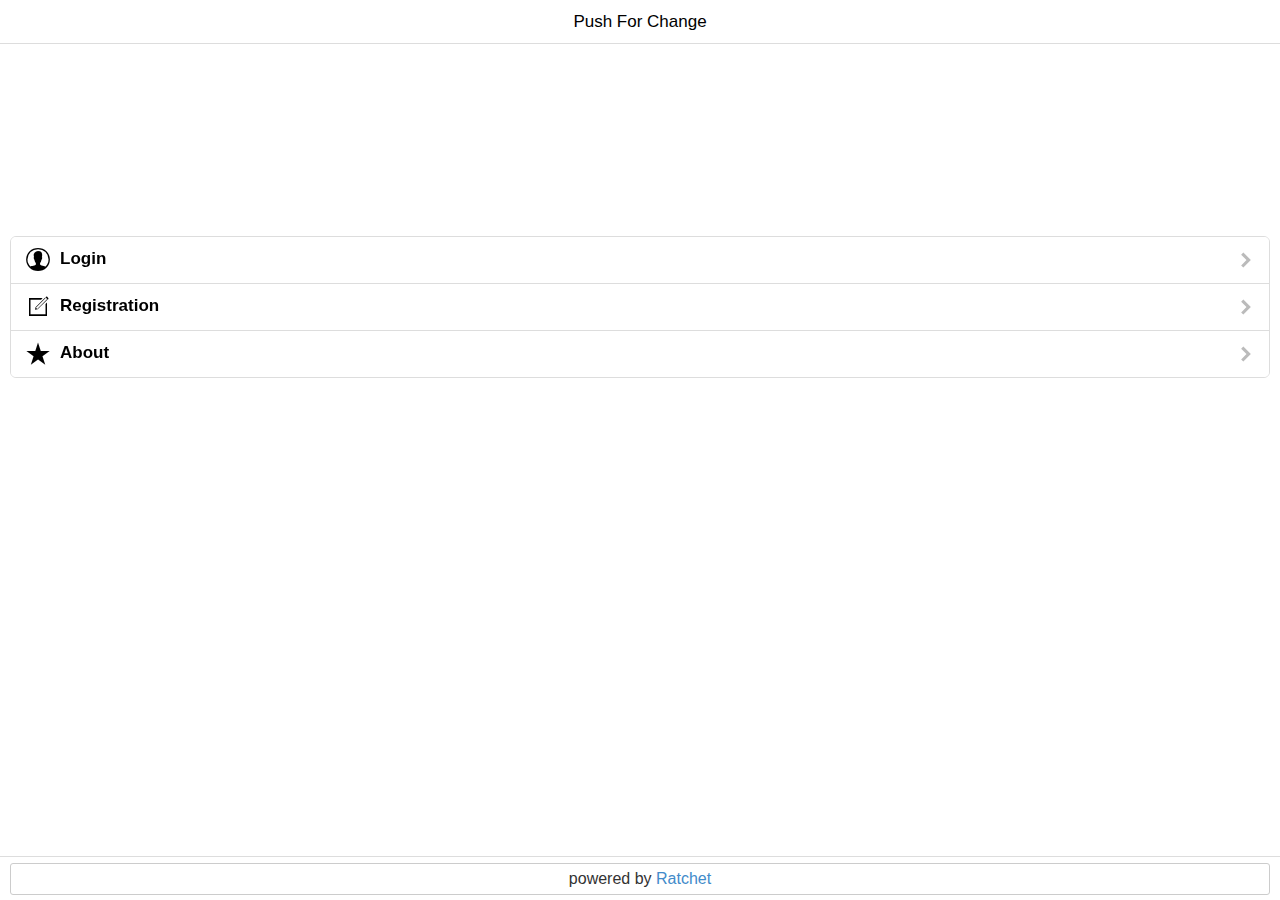
<file: index.html>
<!DOCTYPE html>
<html>
  <head>
    <meta charset="utf-8">
    <title>Push For Change</title>

    <!-- Sets initial viewport load and disables zooming  -->
    <meta name="viewport" content="initial-scale=1, maximum-scale=1, user-scalable=no, minimal-ui">

    <!-- Makes your prototype chrome-less once bookmarked to your phone's home screen -->
    <meta name="apple-mobile-web-app-capable" content="yes">
    <meta name="apple-mobile-web-app-status-bar-style" content="black">

    <!-- Include the compiled Ratchet CSS -->
    <link href="resources/css/ratchet.css" rel="stylesheet">
	<link href="http://maxcdn.bootstrapcdn.com/font-awesome/4.2.0/css/font-awesome.min.css" rel="stylesheet">
    <script src="resources/js/ratchet.js"></script>
  </head>
  <body>

    <!-- Make sure all your bars are the first things in your <body> -->
    <header class="bar bar-nav">
      <h1 class="title">Push For Change</h1>
    </header>

    <!-- Wrap all non-bar HTML in the .content div (this is actually what scrolls) -->
    <div class="content">
	  <div class="card spacing-up-15">
        <ul class="table-view">
            <li class="table-view-cell">
              <a class="push-right" href="#login-modal">
			  <span class="media-object pull-left icon icon-person"></span>
              <strong>Login</strong>
            </a>
          </li>
          <li class="table-view-cell">
            <a class="push-right" href="#regist-modal">
			<span class="media-object pull-left icon icon-compose"></span>
              <strong>Registration</strong>
            </a>
          </li>
          <li class="table-view-cell">
            <a class="push-right" href="#about-modal" data-transition="slide-in">
			<span class="media-object pull-left icon icon-star-filled"></span>
              <strong>About</strong>
            </a>
          </li>
        </ul>
      </div> <!-- End menu options -->
        
      <div class="bar bar-standard bar-footer">
        <button class="btn btn-block">powered by <a href="http://goratchet.com">Ratchet</a></button>
      </div> <!-- end footer -->
    </div>
    
    <!-- Modals -->
	<div id="login-modal" class="modal">
		<header class="bar bar-nav" class="modal">
			<a class="icon icon-close pull-right" href="#login-modal"></a>
			<h1 class="title">Log In</h1>
		</header>
    	<div class="content">
			<form action="core/home.html" class="spacing-w-1 spacing-up-5">
				<input type="search" placeholder="email" value="Ada Seen">
				<input type="password" placeholder="password" value="password">
                <button class="btn btn-primary btn-block">Log In</button>
			</form>
		</div>
	</div><!-- End Login Modal -->
    
    <div id="regist-modal" class="modal">
		<header class="bar bar-nav" class="modal">
			<a class="icon icon-close pull-right" href="#regist-modal"></a>
			<h1 class="title">Register</h1>
		</header>
    	<div class="content">
            <form action="core/home.html" class="input-group"> 
                <div class="input-row">
                    <label>Email</label>
                    <input id="id-email" type="email" placeholder="address" value="hacker@hackathons.edu">
                </div>

                <div class="input-row">
                    <label>Password</label>
                    <input id="id-password" type="password" placeholder="password" value="password">
                </div>

                <div class="input-row">
                    <label>First</label>
                    <input id="id-fname" type="text" placeholder="first name" value="Ada">
                </div>
                
                <div class="input-row">
                    <label>Last</label>
                    <input id="id-lname" type="text" placeholder="last name" value="Seen">
                </div>

                <div class="input-row">
                    <label>Phone</label>
                    <input id="id-phone" type="text" placeholder="phone number" value="17729810912">
                </div>

                <div class="input-row">
                    <label>License</label>
                    <input id="id-plate" type="text" placeholder="plate number" value="9J23SAJ21321421D">
                </div>
                
                <button id="submit" class="btn btn-positive btn-block spacing-up-5 spacing-w-1">Register</button>
            </form>
		</div>
	</div><!-- End Registration Modal -->
    
    <div id="about-modal" class="modal">
        <header class="bar bar-nav" class="modal">
			<a class="icon icon-close pull-right" href="#about-modal"></a>
			<h1 class="title">About</h1>
		</header>
    	<div class="content">
            <ul class="table-view">
                <li class="table-view-cell media">
                    <span class="media-object pull-left fa fa-wrench fa-2x"></span>
                    <div class="media-body">
                        MHacks
                        <p>This project was started at MHacks IV and later completed after the Hackathon. Three university students and one high school student
                        came together as strangers to one another and built this mobile web app.
                        </p>
                    </div>
                </li>
                <li class="table-view-cell media">
                    <span class="media-object pull-left fa fa-group fa-2x"></span>
                    <div class="media-body">
                        Developers
                        <p>Andy Vuong - UX/Backend</p>
                        <p>Michelle Zheng - UX</p>
                        <p>Amit Rathi - Backend</p>
                        <p>Jonathan Scher - Web</p>
                    </div>
                </li>
                <li class="table-view-cell media">
                    <span class="media-object pull-left fa fa-graduation-cap fa-2x"></span>
                    <div class="media-body">
                        Representing
                        <p>UIUC, Wayne State University, and HS Hackers!</p>
                    </div>
                </li>
            </ul>
		</div>
	</div><!-- End About Modal -->

    <script src="http://ajax.googleapis.com/ajax/libs/jquery/2.1.1/jquery.min.js"></script>
    <script src='https://cdn.firebase.com/js/client/1.0.15/firebase.js'></script>
    <script src="https://cdn.firebase.com/js/simple-login/1.6.3/firebase-simple-login.js"></script>
      	
    <script>
        var firebaseRef = new Firebase("FIREBASE");
        
        var authClient = new FirebaseSimpleLogin(firebaseRef, function(error,user){
            if(error) {
                console.log(error);
            }
            else if(user) {
                console.log("User ID: ");
            }
            else {
                // user logged out currently
            }
        });
        
        
        $("#submit").click( function() {
            var userRef = firebaseRef.child("users");
                
            var email = $("#id-email").val();
            var password = $("#id-password").val();

            /**
            * Create a new user
            */
            authClient.createUser(email, password, function(error, user) {
                if(error == null) {
                    console.log("User created successfully", user);
                } 
                else {
                    console.log("Error creating user:", error);
                }
            });

    </script>
    <!-- end scripts -->
  </body>
</html>
</file>
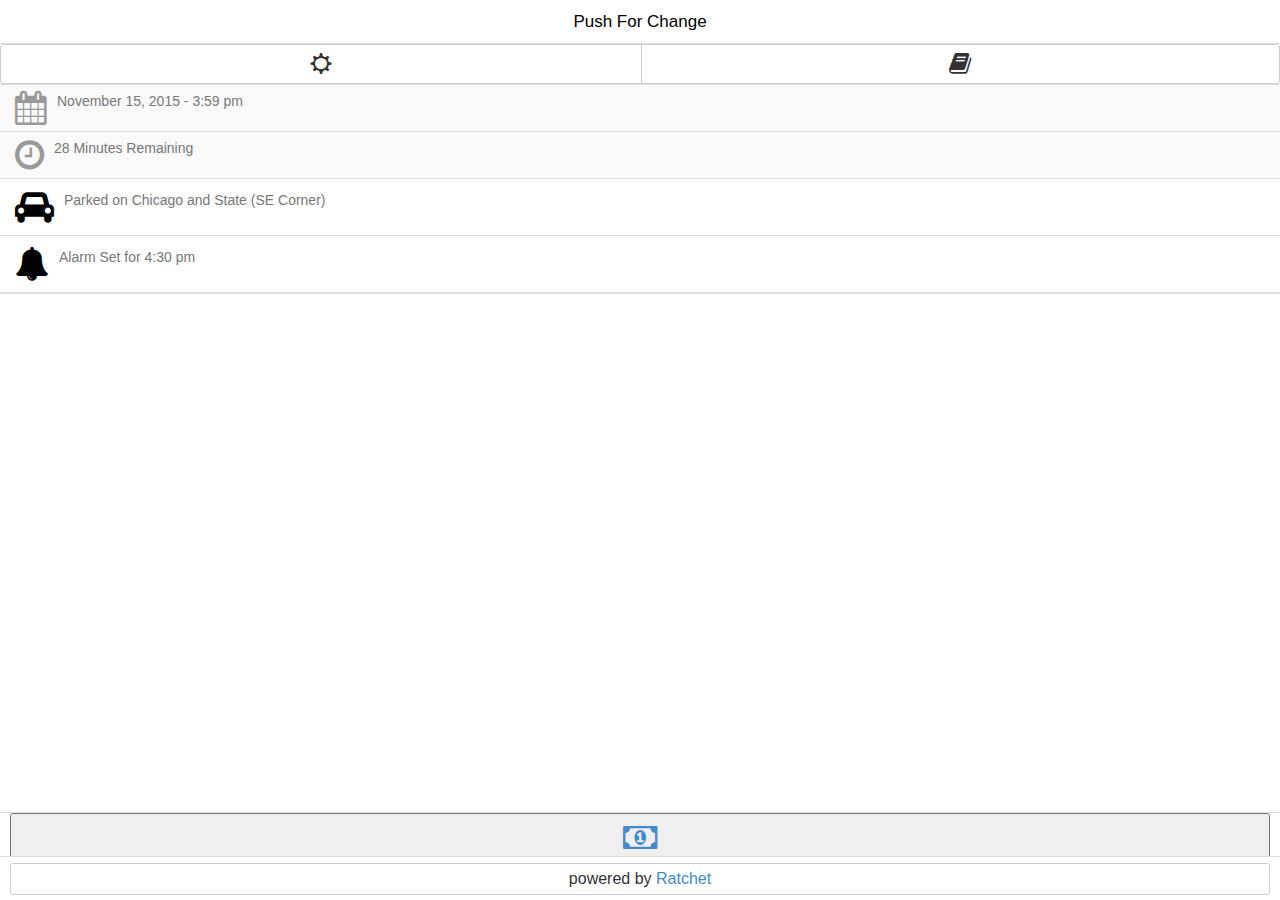
<file: core/home.html>
<!DOCTYPE html>
<html>
  <head>
    <meta charset="utf-8">
	<title>Push For Change</title>
    <meta name="viewport" content="initial-scale=1, maximum-scale=1, user-scalable=no, minimal-ui">
	<meta name="apple-mobile-web-app-capable" content="yes">
    <meta name="apple-mobile-web-app-status-bar-style" content="black">
	<link href="http://maxcdn.bootstrapcdn.com/font-awesome/4.2.0/css/font-awesome.min.css" rel="stylesheet">
    <link href="../resources/css/ratchet.css" rel="stylesheet">
    <script src="../resources/js/ratchet.js"></script>
  </head>
  <body>

  	<!-- header: settings and history -->
    <header class="bar bar-nav">
		<h1 class="title">Push For Change</h1>
	</header>

    <!-- Wrap all non-bar HTML in the .content div (this is actually what scrolls) -->
    <div class="content">
		<div class="segmented-control">
			<a href="#settings-modal" class="control-item"><span class="icon icon-gear"></span></a>
			<a href="#history-modal" class="control-item"><span class="fa fa-book fa-2x"></span></a>
		</div>	
		<ul class="table-view">
			<li class="media table-view-cell table-view-divider">	
				<span class="media-object pull-left fa fa-calendar fa-2x"></span>
                    <div class="media-body">
                        <p>November 15, 2015 - 3:59 pm</p>
                    </div>
			</li>
            
			<!-- Time Remaining Display -->
			<li class="media table-view-cell table-view-divider">	
				<span class="media-object pull-left fa fa-clock-o fa-2x"></span>
                <div class="media-body">
                    <p>28 Minutes Remaining</p>
                </div>
			</li>
			
			<!-- UII section -->
			<li class="media table-view-cell media">
				<span class="media-object pull-left fa fa-car fa-2x"></span>
                <div class="media-body">
                    <p>Parked on Chicago and State (SE Corner)</p>
                </div>
			</li>

			<!-- Alarm Time Set -->
			<li class="table-view-cell media">
				<span class="media-object pull-left fa fa-bell fa-2x"></span>
                <div class="media-body">
                    <p>Alarm Set for 4:30 pm</p>
                </div>
			</li>
			
			<!-- Current Time of Day -->
			<div id="currenttime"></div>
			
		</ul>
			<!-- Check IN -->
			<div class="bar bar-standard bar-footer-secondary">
          		<a href="#" data-transition="slide-in">
          			<button class="btn-block"><span class="fa fa-money fa-2x"></span></button>
				</a>
        	</div>
            <div class="bar bar-standard bar-footer">
                <button class="btn btn-block">powered by <a href="http://goratchet.com">Ratchet</a></button>
            </div> <!-- end footer -->
		</ul>
	</div>
    
    <!-- Modals -->
	<div id="settings-modal" class="modal">
		<header class="bar bar-nav" class="modal">
			<a class="icon icon-close pull-right" href="#settings-modal"></a>
			<h1 class="title">Settings</h1>
		</header>
    	<div class="content">
            <ul class="table-view">
              <li class="table-view-cell">
                Push Notifications
                <div class="toggle">
                  <div class="toggle-handle"></div>
                </div>
              </li>
              <li class="table-view-cell">
                Auto-Payments
                <div class="toggle active">
                  <div class="toggle-handle"></div>
                </div>
              </li>
              <li class="table-view-cell">
                Timer
                <div class="toggle">
                  <div class="toggle-handle"></div>
                </div>
              </li>
              <li class="table-view-cell">
                Enable Event Logging
                <div class="toggle">
                  <div class="toggle-handle"></div>
                </div>
              </li>
              <li class="table-view-cell">
                Lock Payments
                <div class="toggle">
                  <div class="toggle-handle"></div>
                </div>
              </li>
            </ul>
		</div>
	</div><!-- End Settings Modal -->
	<div id="history-modal" class="modal">
		<header class="bar bar-nav" class="modal">
			<a class="icon icon-close pull-right" href="#history-modal"></a>
			<h1 class="title">History</h1>
		</header>
    	<div class="content">
            <ul class="table-view">
                <li class="table-view-cell table-view-divider">	
                    <p>Today's Date is: November 15, 2015</p>
			     </li>
                <li class="table-view-cell media">
                    <span class="media-object pull-left fa fa-clock-o fa-2x"></span>
                    <div class="media-body">
                        <p>Alert (3:27 pm): 15 Minutes Remaining in Meter.</p>
                    </div>
                </li>
                <li class="table-view-cell media">
                    <span class="media-object pull-left fa fa-dollar fa-2x"></span>
                    <div class="media-body">
                        <p>Alert (2:46 pm): A payment of $1.25 was made.</p>
                    </div>
                </li>
                <li class="table-view-cell media">
                    <span class="media-object pull-left fa fa-dollar fa-2x"></span>
                    <div class="media-body">
                        <p>Alert (1:07 pm): A payment of $2.25 was made.</p>
                    </div>
                </li>
                <li class="table-view-cell media">
                    <span class="media-object pull-left fa fa-exclamation-circle fa-2x"></span>
                    <div class="media-body">
                        <p>Alert (12:45 pm): 0 Minutes Remaining in Meter!!!</p>
                    </div>
                </li>
                <li class="table-view-cell media">
                    <span class="media-object pull-left fa fa-clock-o fa-2x"></span>
                    <div class="media-body">
                        <p>Alert (12:15 pm): 30 Minutes Remaining in Meter.</p>
                    </div>
                </li>
                <li class="table-view-cell media">
                    <span class="media-object pull-left fa fa-dollar fa-2x"></span>
                    <div class="media-body">
                        <p>Alert (11:30 am): A payment of $2.00 was made.</p>
                    </div>
                </li>
            </ul>
			<div class="bar bar-standard bar-footer-secondary">
          		<a href="payment.html" data-transition="slide-in">
          			<button class="btn-block">View Account Details Online</button>
				</a>
        	</div>
            <div class="bar bar-standard bar-footer">
                <button class="btn btn-block">powered by <a href="http://goratchet.com">Ratchet</a></button>
            </div> <!-- end footer -->
		</div>
	</div><!-- End History Modal -->
  </body>
</html>
</file>
<file: resources/css/ratchet.css>
/*!
 * =====================================================
 * Ratchet v2.0.2 (http://goratchet.com)
 * Copyright 2014 Connor Sears
 * Licensed under MIT (https://github.com/twbs/ratchet/blob/master/LICENSE)
 *
 * v2.0.2 designed by @connors.
 * =====================================================
 */

/*! normalize.css v3.0.1 | MIT License | git.io/normalize */
html {
  font-family: sans-serif;
  -webkit-text-size-adjust: 100%;
      -ms-text-size-adjust: 100%;
}

body {
  margin: 0;
}

article,
aside,
details,
figcaption,
figure,
footer,
header,
hgroup,
main,
nav,
section,
summary {
  display: block;
}

audio,
canvas,
progress,
video {
  display: inline-block;
  vertical-align: baseline;
}

audio:not([controls]) {
  display: none;
  height: 0;
}

[hidden],
template {
  display: none;
}

a {
  background: transparent;
}

a:active,
a:hover {
  outline: 0;
}

abbr[title] {
  border-bottom: 1px dotted;
}

b,
strong {
  font-weight: bold;
}

dfn {
  font-style: italic;
}

h1 {
  margin: .67em 0;
  font-size: 2em;
}

mark {
  color: #000;
  background: #ff0;
}

small {
  font-size: 80%;
}

sub,
sup {
  position: relative;
  font-size: 75%;
  line-height: 0;
  vertical-align: baseline;
}

sup {
  top: -.5em;
}

sub {
  bottom: -.25em;
}

img {
  border: 0;
}

svg:not(:root) {
  overflow: hidden;
}

figure {
  margin: 1em 40px;
}

hr {
  height: 0;
  -moz-box-sizing: content-box;
       box-sizing: content-box;
}

pre {
  overflow: auto;
}

code,
kbd,
pre,
samp {
  font-family: monospace, monospace;
  font-size: 1em;
}

button,
input,
optgroup,
select,
textarea {
  margin: 0;
  font: inherit;
  color: inherit;
}

button {
  overflow: visible;
}

button,
select {
  text-transform: none;
}

button,
html input[type="button"],
input[type="reset"],
input[type="submit"] {
  -webkit-appearance: button;
  cursor: pointer;
}

button[disabled],
html input[disabled] {
  cursor: default;
}

button::-moz-focus-inner,
input::-moz-focus-inner {
  padding: 0;
  border: 0;
}

input {
  line-height: normal;
}

input[type="checkbox"],
input[type="radio"] {
  box-sizing: border-box;
  padding: 0;
}

input[type="number"]::-webkit-inner-spin-button,
input[type="number"]::-webkit-outer-spin-button {
  height: auto;
}

input[type="search"] {
  -webkit-box-sizing: content-box;
     -moz-box-sizing: content-box;
          box-sizing: content-box;
  -webkit-appearance: textfield;
}

input[type="search"]::-webkit-search-cancel-button,
input[type="search"]::-webkit-search-decoration {
  -webkit-appearance: none;
}

fieldset {
  padding: .35em .625em .75em;
  margin: 0 2px;
  border: 1px solid #c0c0c0;
}

legend {
  padding: 0;
  border: 0;
}

textarea {
  overflow: auto;
}

optgroup {
  font-weight: bold;
}

table {
  border-spacing: 0;
  border-collapse: collapse;
}

td,
th {
  padding: 0;
}

* {
  -webkit-box-sizing: border-box;
     -moz-box-sizing: border-box;
          box-sizing: border-box;
}

body {
  position: fixed;
  top: 0;
  right: 0;
  bottom: 0;
  left: 0;
  font-family: "Helvetica Neue", Helvetica, sans-serif;
  font-size: 17px;
  line-height: 21px;
  color: #000;
  background-color: #fff;
}

a {
  color: #428bca;
  text-decoration: none;

  -webkit-tap-highlight-color: transparent;
}
a:active {
  color: #3071a9;
}

.content {
  position: absolute;
  top: 0;
  right: 0;
  bottom: 0;
  left: 0;
  overflow: auto;
  -webkit-overflow-scrolling: touch;
  background-color: #fff;
}

.content > * {
  -webkit-transform: translateZ(0);
      -ms-transform: translateZ(0);
          transform: translateZ(0);
}

.bar-nav ~ .content {
  padding-top: 44px;
}

.bar-header-secondary ~ .content {
  padding-top: 88px;
}

.bar-footer ~ .content {
  padding-bottom: 44px;
}

.bar-footer-secondary ~ .content {
  padding-bottom: 88px;
}

.bar-tab ~ .content {
  padding-bottom: 50px;
}

.bar-footer-secondary-tab ~ .content {
  padding-bottom: 94px;
}

.content-padded {
  margin: 10px;
}

.pull-left {
  float: left;
}

.pull-right {
  float: right;
}

.clearfix:before, .clearfix:after {
  display: table;
  content: " ";
}
.clearfix:after {
  clear: both;
}

h1, h2, h3, h4, h5, h6 {
  margin-top: 0;
  margin-bottom: 10px;
  line-height: 1;
}

h1, .h1 {
  font-size: 36px;
}

h2, .h2 {
  font-size: 30px;
}

h3, .h3 {
  font-size: 24px;
}

h4, .h4 {
  font-size: 18px;
}

h5, .h5 {
  margin-top: 20px;
  font-size: 14px;
}

h6, .h6 {
  margin-top: 20px;
  font-size: 12px;
}

p {
  margin-top: 0;
  margin-bottom: 10px;
  font-size: 14px;
  color: #777;
}

.btn {
  position: relative;
  display: inline-block;
  padding: 6px 8px 7px;
  margin-bottom: 0;
  font-size: 12px;
  font-weight: 400;
  line-height: 1;
  color: #333;
  text-align: center;
  white-space: nowrap;
  vertical-align: top;
  cursor: pointer;
  background-color: white;
  border: 1px solid #ccc;
  border-radius: 3px;
}
.btn:active, .btn.active {
  color: inherit;
  background-color: #ccc;
}
.btn:disabled, .btn.disabled {
  opacity: .6;
}

.btn-primary {
  color: #fff;
  background-color: #428bca;
  border: 1px solid #428bca;
}
.btn-primary:active, .btn-primary.active {
  color: #fff;
  background-color: #3071a9;
  border: 1px solid #3071a9;
}

.btn-positive {
  color: #fff;
  background-color: #5cb85c;
  border: 1px solid #5cb85c;
}
.btn-positive:active, .btn-positive.active {
  color: #fff;
  background-color: #449d44;
  border: 1px solid #449d44;
}

.btn-negative {
  color: #fff;
  background-color: #d9534f;
  border: 1px solid #d9534f;
}
.btn-negative:active, .btn-negative.active {
  color: #fff;
  background-color: #c9302c;
  border: 1px solid #c9302c;
}

.btn-outlined {
  background-color: transparent;
}
.btn-outlined.btn-primary {
  color: #428bca;
}
.btn-outlined.btn-positive {
  color: #5cb85c;
}
.btn-outlined.btn-negative {
  color: #d9534f;
}
.btn-outlined.btn-primary:active, .btn-outlined.btn-positive:active, .btn-outlined.btn-negative:active {
  color: #fff;
}

.btn-link {
  padding-top: 6px;
  padding-bottom: 6px;
  color: #428bca;
  background-color: transparent;
  border: 0;
}
.btn-link:active, .btn-link.active {
  color: #3071a9;
  background-color: transparent;
}

.btn-block {
  display: block;
  width: 100%;
  padding: 15px 0;
  margin-bottom: 10px;
  font-size: 18px;
}

input[type="submit"],
input[type="reset"],
input[type="button"] {
  width: 100%;
}

.btn .badge {
  margin: -2px -4px -2px 4px;
  font-size: 12px;
  background-color: rgba(0, 0, 0, .15);
}

.btn .badge-inverted,
.btn:active .badge-inverted {
  background-color: transparent;
}

.btn-primary:active .badge-inverted,
.btn-positive:active .badge-inverted,
.btn-negative:active .badge-inverted {
  color: #fff;
}

.btn-block .badge {
  position: absolute;
  right: 0;
  margin-right: 10px;
}

.btn .icon {
  font-size: inherit;
}

.bar {
  position: fixed;
  right: 0;
  left: 0;
  z-index: 10;
  height: 44px;
  padding-right: 10px;
  padding-left: 10px;
  background-color: white;
  border-bottom: 1px solid #ddd;

  -webkit-backface-visibility: hidden;
          backface-visibility: hidden;
}

.bar-header-secondary {
  top: 44px;
}

.bar-footer {
  bottom: 0;
}

.bar-footer-secondary {
  bottom: 44px;
}

.bar-footer-secondary-tab {
  bottom: 50px;
}

.bar-footer,
.bar-footer-secondary,
.bar-footer-secondary-tab {
  border-top: 1px solid #ddd;
  border-bottom: 0;
}

.bar-nav {
  top: 0;
}

.title {
  position: absolute;
  display: block;
  width: 100%;
  padding: 0;
  margin: 0 -10px;
  font-size: 17px;
  font-weight: 500;
  line-height: 44px;
  color: #000;
  text-align: center;
  white-space: nowrap;
}

.title a {
  color: inherit;
}

.bar-tab {
  bottom: 0;
  display: table;
  width: 100%;
  height: 50px;
  padding: 0;
  table-layout: fixed;
  border-top: 1px solid #ddd;
  border-bottom: 0;
}
.bar-tab .tab-item {
  display: table-cell;
  width: 1%;
  height: 50px;
  color: #929292;
  text-align: center;
  vertical-align: middle;
}
.bar-tab .tab-item.active, .bar-tab .tab-item:active {
  color: #428bca;
}
.bar-tab .tab-item .icon {
  top: 3px;
  width: 24px;
  height: 24px;
  padding-top: 0;
  padding-bottom: 0;
}
.bar-tab .tab-item .icon ~ .tab-label {
  display: block;
  font-size: 11px;
}

.bar .btn {
  position: relative;
  top: 7px;
  z-index: 20;
  padding: 6px 12px 7px;
  margin-top: 0;
  font-weight: 400;
}
.bar .btn.pull-right {
  margin-left: 10px;
}
.bar .btn.pull-left {
  margin-right: 10px;
}

.bar .btn-link {
  top: 0;
  padding: 0;
  font-size: 16px;
  line-height: 44px;
  color: #428bca;
  border: 0;
}
.bar .btn-link:active, .bar .btn-link.active {
  color: #3071a9;
}

.bar .btn-block {
  top: 6px;
  padding: 7px 0;
  margin-bottom: 0;
  font-size: 16px;
}

.bar .btn-nav.pull-left {
  margin-left: -5px;
}
.bar .btn-nav.pull-left .icon-left-nav {
  margin-right: -3px;
}
.bar .btn-nav.pull-right {
  margin-right: -5px;
}
.bar .btn-nav.pull-right .icon-right-nav {
  margin-left: -3px;
}

.bar .icon {
  position: relative;
  z-index: 20;
  padding-top: 10px;
  padding-bottom: 10px;
  font-size: 24px;
}
.bar .btn .icon {
  top: 3px;
  padding: 0;
}
.bar .title .icon {
  padding: 0;
}
.bar .title .icon.icon-caret {
  top: 4px;
  margin-left: -5px;
}

.bar input[type="search"] {
  height: 29px;
  margin: 6px 0;
}

.bar .segmented-control {
  top: 7px;
  margin: 0 auto;
}

.badge {
  display: inline-block;
  padding: 2px 9px 3px;
  font-size: 12px;
  line-height: 1;
  color: #333;
  background-color: rgba(0, 0, 0, .15);
  border-radius: 100px;
}
.badge.badge-inverted {
  padding: 0 5px 0 0;
  background-color: transparent;
}

.badge-primary {
  color: #fff;
  background-color: #428bca;
}
.badge-primary.badge-inverted {
  color: #428bca;
}

.badge-positive {
  color: #fff;
  background-color: #5cb85c;
}
.badge-positive.badge-inverted {
  color: #5cb85c;
}

.badge-negative {
  color: #fff;
  background-color: #d9534f;
}
.badge-negative.badge-inverted {
  color: #d9534f;
}

.card {
  margin: 10px;
  overflow: hidden;
  background-color: white;
  border: 1px solid #ddd;
  border-radius: 6px;
}

.card .table-view {
  margin-bottom: 0;
  border-top: 0;
  border-bottom: 0;
}
.card .table-view .table-view-divider:first-child {
  top: 0;
  border-top-left-radius: 6px;
  border-top-right-radius: 6px;
}
.card .table-view .table-view-divider:last-child {
  border-bottom-right-radius: 6px;
  border-bottom-left-radius: 6px;
}

.card .table-view-cell:last-child {
  border-bottom: 0;
}

.table-view {
  padding-left: 0;
  margin-top: 0;
  margin-bottom: 15px;
  list-style: none;
  background-color: #fff;
  border-top: 1px solid #ddd;
  border-bottom: 1px solid #ddd;
}

.table-view-cell {
  position: relative;
  padding: 11px 65px 11px 15px;
  overflow: hidden;
  border-bottom: 1px solid #ddd;
}
.table-view-cell:last-child {
  border-bottom: 0;
}
.table-view-cell > a:not(.btn) {
  position: relative;
  display: block;
  padding: inherit;
  margin: -11px -65px -11px -15px;
  overflow: hidden;
  color: inherit;
}
.table-view-cell > a:not(.btn):active {
  background-color: #eee;
}
.table-view-cell p {
  margin-bottom: 0;
}

.table-view-divider {
  padding-top: 6px;
  padding-bottom: 6px;
  padding-left: 15px;
  margin-top: -1px;
  margin-left: 0;
  font-weight: 500;
  color: #999;
  background-color: #fafafa;
  border-top: 1px solid #ddd;
  border-bottom: 1px solid #ddd;
}

.table-view .media,
.table-view .media-body {
  overflow: hidden;
}

.table-view .media-object.pull-left {
  margin-right: 10px;
}
.table-view .media-object.pull-right {
  margin-left: 10px;
}

.table-view-cell > .btn,
.table-view-cell > .badge,
.table-view-cell > .toggle,
.table-view-cell > a > .btn,
.table-view-cell > a > .badge,
.table-view-cell > a > .toggle {
  position: absolute;
  top: 50%;
  right: 15px;
  -webkit-transform: translateY(-50%);
      -ms-transform: translateY(-50%);
          transform: translateY(-50%);
}
.table-view-cell .navigate-left > .btn,
.table-view-cell .navigate-left > .badge,
.table-view-cell .navigate-left > .toggle,
.table-view-cell .navigate-right > .btn,
.table-view-cell .navigate-right > .badge,
.table-view-cell .navigate-right > .toggle,
.table-view-cell .push-left > .btn,
.table-view-cell .push-left > .badge,
.table-view-cell .push-left > .toggle,
.table-view-cell .push-right > .btn,
.table-view-cell .push-right > .badge,
.table-view-cell .push-right > .toggle,
.table-view-cell > a .navigate-left > .btn,
.table-view-cell > a .navigate-left > .badge,
.table-view-cell > a .navigate-left > .toggle,
.table-view-cell > a .navigate-right > .btn,
.table-view-cell > a .navigate-right > .badge,
.table-view-cell > a .navigate-right > .toggle,
.table-view-cell > a .push-left > .btn,
.table-view-cell > a .push-left > .badge,
.table-view-cell > a .push-left > .toggle,
.table-view-cell > a .push-right > .btn,
.table-view-cell > a .push-right > .badge,
.table-view-cell > a .push-right > .toggle {
  right: 35px;
}

.content > .table-view:first-child {
  margin-top: 15px;
}

input,
textarea,
button,
select {
  font-family: "Helvetica Neue", Helvetica, sans-serif;
  font-size: 17px;
}

select,
textarea,
input[type="text"],
input[type="search"],
input[type="password"],
input[type="datetime"],
input[type="datetime-local"],
input[type="date"],
input[type="month"],
input[type="time"],
input[type="week"],
input[type="number"],
input[type="email"],
input[type="url"],
input[type="tel"],
input[type="color"] {
  width: 100%;
  height: 35px;
  -webkit-appearance: none;
  padding: 0 15px;
  margin-bottom: 15px;
  line-height: 21px;
  background-color: #fff;
  border: 1px solid #ddd;
  border-radius: 3px;
  outline: none;
}

input[type="search"] {
  -webkit-box-sizing: border-box;
     -moz-box-sizing: border-box;
          box-sizing: border-box;
  padding: 0 10px;
  font-size: 16px;
  border-radius: 20px;
}

input[type="search"]:focus {
  text-align: left;
}

textarea {
  height: auto;
}

select {
  height: auto;
  font-size: 14px;
  background-color: #f8f8f8;
  -webkit-box-shadow: inset 0 1px 1px rgba(0, 0, 0, .1);
          box-shadow: inset 0 1px 1px rgba(0, 0, 0, .1);
}

.input-group {
  background-color: #fff;
}

.input-group input,
.input-group textarea {
  margin-bottom: 0;
  background-color: transparent;
  border-top: 0;
  border-right: 0;
  border-left: 0;
  border-radius: 0;
  -webkit-box-shadow: none;
          box-shadow: none;
}

.input-row {
  height: 35px;
  overflow: hidden;
  border-bottom: 1px solid #ddd;
}

.input-row label {
  float: left;
  width: 35%;
  padding: 8px 15px;
  font-family: "Helvetica Neue", Helvetica, sans-serif;
  line-height: 1.1;
}

.input-row input {
  float: right;
  width: 65%;
  padding-left: 0;
  margin-bottom: 0;
  border: 0;
}

.segmented-control {
  position: relative;
  display: table;
  overflow: hidden;
  font-size: 12px;
  font-weight: 400;
  background-color: white;
  border: 1px solid #ccc;
  border-radius: 3px;
}
.segmented-control .control-item {
  display: table-cell;
  width: 1%;
  padding-top: 6px;
  padding-bottom: 7px;
  overflow: hidden;
  line-height: 1;
  color: #333;
  text-align: center;
  text-overflow: ellipsis;
  white-space: nowrap;
  border-left: 1px solid #ccc;
}
.segmented-control .control-item:first-child {
  border-left-width: 0;
}
.segmented-control .control-item:active {
  background-color: #eee;
}
.segmented-control .control-item.active {
  background-color: #ccc;
}

.segmented-control-primary {
  border-color: #428bca;
}
.segmented-control-primary .control-item {
  color: #428bca;
  border-color: inherit;
}
.segmented-control-primary .control-item:active {
  background-color: #cde1f1;
}
.segmented-control-primary .control-item.active {
  color: #fff;
  background-color: #428bca;
}

.segmented-control-positive {
  border-color: #5cb85c;
}
.segmented-control-positive .control-item {
  color: #5cb85c;
  border-color: inherit;
}
.segmented-control-positive .control-item:active {
  background-color: #d8eed8;
}
.segmented-control-positive .control-item.active {
  color: #fff;
  background-color: #5cb85c;
}

.segmented-control-negative {
  border-color: #d9534f;
}
.segmented-control-negative .control-item {
  color: #d9534f;
  border-color: inherit;
}
.segmented-control-negative .control-item:active {
  background-color: #f9e2e2;
}
.segmented-control-negative .control-item.active {
  color: #fff;
  background-color: #d9534f;
}

.control-content {
  display: none;
}
.control-content.active {
  display: block;
}

.popover {
  position: fixed;
  top: 55px;
  left: 50%;
  z-index: 20;
  display: none;
  width: 280px;
  margin-left: -140px;
  background-color: white;
  border-radius: 6px;
  -webkit-box-shadow: 0 0 15px rgba(0, 0, 0, .1);
          box-shadow: 0 0 15px rgba(0, 0, 0, .1);
  opacity: 0;
  -webkit-transition: all .25s linear;
     -moz-transition: all .25s linear;
          transition: all .25s linear;
  -webkit-transform: translate3d(0, -15px, 0);
      -ms-transform: translate3d(0, -15px, 0);
          transform: translate3d(0, -15px, 0);
}
.popover:before {
  position: absolute;
  top: -15px;
  left: 50%;
  width: 0;
  height: 0;
  margin-left: -15px;
  content: '';
  border-right: 15px solid transparent;
  border-bottom: 15px solid white;
  border-left: 15px solid transparent;
}
.popover.visible {
  opacity: 1;
  -webkit-transform: translate3d(0, 0, 0);
      -ms-transform: translate3d(0, 0, 0);
          transform: translate3d(0, 0, 0);
}
.popover .bar ~ .table-view {
  padding-top: 44px;
}

.backdrop {
  position: fixed;
  top: 0;
  right: 0;
  bottom: 0;
  left: 0;
  z-index: 15;
  background-color: rgba(0, 0, 0, .3);
}

.popover .btn-block {
  margin-bottom: 5px;
}
.popover .btn-block:last-child {
  margin-bottom: 0;
}

.popover .bar-nav {
  border-bottom: 1px solid #ddd;
  border-top-left-radius: 12px;
  border-top-right-radius: 12px;
  -webkit-box-shadow: none;
          box-shadow: none;
}

.popover .table-view {
  max-height: 300px;
  margin-bottom: 0;
  overflow: auto;
  -webkit-overflow-scrolling: touch;
  background-color: #fff;
  border-top: 0;
  border-bottom: 0;
  border-radius: 6px;
}

.modal {
  position: fixed;
  top: 0;
  z-index: 11;
  width: 100%;
  min-height: 100%;
  overflow: hidden;
  background-color: #fff;
  opacity: 0;
  -webkit-transition: -webkit-transform .25s, opacity 1ms .25s;
     -moz-transition:    -moz-transform .25s, opacity 1ms .25s;
          transition:         transform .25s, opacity 1ms .25s;
  -webkit-transform: translate3d(0, 100%, 0);
      -ms-transform: translate3d(0, 100%, 0);
          transform: translate3d(0, 100%, 0);
}
.modal.active {
  height: 100%;
  opacity: 1;
  -webkit-transition: -webkit-transform .25s;
     -moz-transition:    -moz-transform .25s;
          transition:         transform .25s;
  -webkit-transform: translate3d(0, 0, 0);
      -ms-transform: translate3d(0, 0, 0);
          transform: translate3d(0, 0, 0);
}

.slider {
  width: 100%;
}

.slider {
  overflow: hidden;
  background-color: #000;
}
.slider .slide-group {
  position: relative;
  font-size: 0;
  white-space: nowrap;
  -webkit-transition: all 0s linear;
     -moz-transition: all 0s linear;
          transition: all 0s linear;
}
.slider .slide-group .slide {
  display: inline-block;
  width: 100%;
  height: 100%;
  font-size: 14px;
  vertical-align: top;
}

.toggle {
  position: relative;
  display: block;
  width: 74px;
  height: 30px;
  background-color: #fff;
  border: 2px solid #ddd;
  border-radius: 20px;
  -webkit-transition-duration: .2s;
     -moz-transition-duration: .2s;
          transition-duration: .2s;
  -webkit-transition-property: background-color, border;
     -moz-transition-property: background-color, border;
          transition-property: background-color, border;
}
.toggle .toggle-handle {
  position: absolute;
  top: -1px;
  left: -1px;
  z-index: 2;
  width: 28px;
  height: 28px;
  background-color: #fff;
  border: 1px solid #ddd;
  border-radius: 100px;
  -webkit-transition-duration: .2s;
     -moz-transition-duration: .2s;
          transition-duration: .2s;
  -webkit-transition-property: -webkit-transform, border, width;
     -moz-transition-property:    -moz-transform, border, width;
          transition-property:         transform, border, width;
}
.toggle:before {
  position: absolute;
  top: 3px;
  right: 11px;
  font-size: 13px;
  color: #999;
  text-transform: uppercase;
  content: "Off";
}
.toggle.active {
  background-color: #5cb85c;
  border: 2px solid #5cb85c;
}
.toggle.active .toggle-handle {
  border-color: #5cb85c;
  -webkit-transform: translate3d(44px, 0, 0);
      -ms-transform: translate3d(44px, 0, 0);
          transform: translate3d(44px, 0, 0);
}
.toggle.active:before {
  right: auto;
  left: 15px;
  color: #fff;
  content: "On";
}
.toggle input[type="checkbox"] {
  display: none;
}

.content.fade {
  left: 0;
  opacity: 0;
}
.content.fade.in {
  opacity: 1;
}
.content.sliding {
  z-index: 2;
  -webkit-transition: -webkit-transform .4s;
     -moz-transition:    -moz-transform .4s;
          transition:         transform .4s;
  -webkit-transform: translate3d(0, 0, 0);
      -ms-transform: translate3d(0, 0, 0);
          transform: translate3d(0, 0, 0);
}
.content.sliding.left {
  z-index: 1;
  -webkit-transform: translate3d(-100%, 0, 0);
      -ms-transform: translate3d(-100%, 0, 0);
          transform: translate3d(-100%, 0, 0);
}
.content.sliding.right {
  z-index: 3;
  -webkit-transform: translate3d(100%, 0, 0);
      -ms-transform: translate3d(100%, 0, 0);
          transform: translate3d(100%, 0, 0);
}

.navigate-left:after,
.navigate-right:after,
.push-left:after,
.push-right:after {
  position: absolute;
  top: 50%;
  display: inline-block;
  font-family: Ratchicons;
  font-size: inherit;
  line-height: 1;
  color: #bbb;
  text-decoration: none;
  -webkit-transform: translateY(-50%);
      -ms-transform: translateY(-50%);
          transform: translateY(-50%);

  -webkit-font-smoothing: antialiased;
}

.navigate-left:after,
.push-left:after {
  left: 15px;
  content: '\e822';
}

.navigate-right:after,
.push-right:after {
  right: 15px;
  content: '\e826';
}

@font-face {
  font-family: Ratchicons;
  font-style: normal;
  font-weight: normal;

  src: url("../fonts/ratchicons.eot");
  src: url("../fonts/ratchicons.eot?#iefix") format("embedded-opentype"), url("../fonts/ratchicons.woff") format("woff"), url("../fonts/ratchicons.ttf") format("truetype"), url("../fonts/ratchicons.svg#svgFontName") format("svg");
}
.icon {
  display: inline-block;
  font-family: Ratchicons;
  font-size: 24px;
  line-height: 1;
  text-decoration: none;

  -webkit-font-smoothing: antialiased;
}

.icon-back:before {
  content: '\e80a';
}

.icon-bars:before {
  content: '\e80e';
}

.icon-caret:before {
  content: '\e80f';
}

.icon-check:before {
  content: '\e810';
}

.icon-close:before {
  content: '\e811';
}

.icon-code:before {
  content: '\e812';
}

.icon-compose:before {
  content: '\e813';
}

.icon-download:before {
  content: '\e815';
}

.icon-edit:before {
  content: '\e829';
}

.icon-forward:before {
  content: '\e82a';
}

.icon-gear:before {
  content: '\e821';
}

.icon-home:before {
  content: '\e82b';
}

.icon-info:before {
  content: '\e82c';
}

.icon-list:before {
  content: '\e823';
}

.icon-more-vertical:before {
  content: '\e82e';
}

.icon-more:before {
  content: '\e82f';
}

.icon-pages:before {
  content: '\e824';
}

.icon-pause:before {
  content: '\e830';
}

.icon-person:before {
  content: '\e832';
}

.icon-play:before {
  content: '\e816';
}

.icon-plus:before {
  content: '\e817';
}

.icon-refresh:before {
  content: '\e825';
}

.icon-search:before {
  content: '\e819';
}

.icon-share:before {
  content: '\e81a';
}

.icon-sound:before {
  content: '\e827';
}

.icon-sound2:before {
  content: '\e828';
}

.icon-sound3:before {
  content: '\e80b';
}

.icon-sound4:before {
  content: '\e80c';
}

.icon-star-filled:before {
  content: '\e81b';
}

.icon-star:before {
  content: '\e81c';
}

.icon-stop:before {
  content: '\e81d';
}

.icon-trash:before {
  content: '\e81e';
}

.icon-up-nav:before {
  content: '\e81f';
}

.icon-up:before {
  content: '\e80d';
}

.icon-right-nav:before {
  content: '\e818';
}

.icon-right:before {
  content: '\e826';
}

.icon-down-nav:before {
  content: '\e814';
}

.icon-down:before {
  content: '\e820';
}

.icon-left-nav:before {
  content: '\e82d';
}

.icon-left:before {
  content: '\e822';
}

.center-text {
	text-align: center;
}

.spacing-down-5 {
	margin-bottom: 5%;
}

.spacing-up-5 {
	margin-top: 5%;
}

.spacing-up-15 {
	margin-top: 15%;
}

.spacing-w-1 {
	text-align:center;
	left: 0;
	right:0;
	margin-left:5%;
	margin-right:5%;
	width: 90%;
}
</file>
